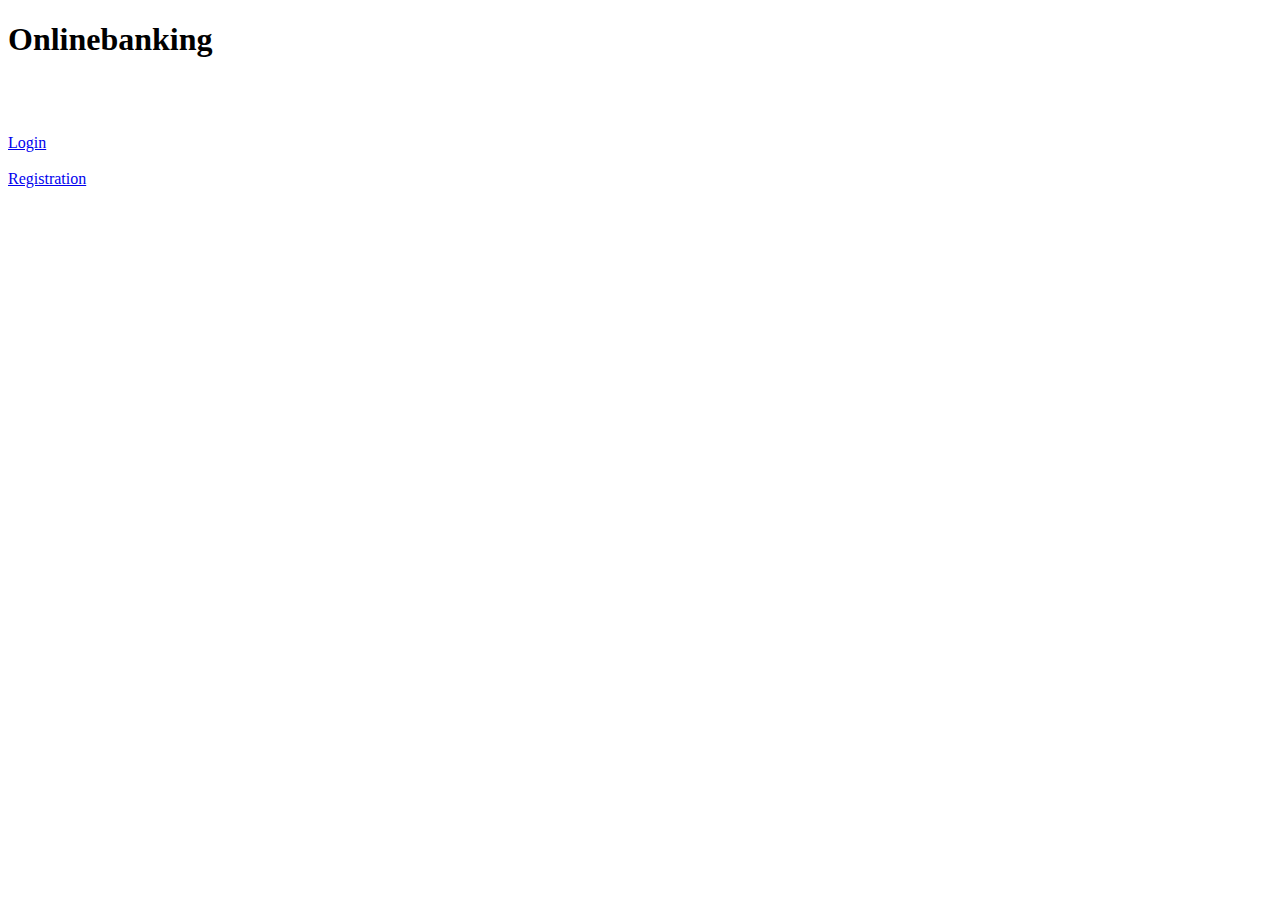
<file: projects/php_ws2023/00_online_banking_system/index.html>
<!DOCTYPE html>
<html>
<head>
	<meta charset="UTF-8" />
	<title>Onlinebanking</title>
</head>
<body>
    <h1>Onlinebanking</h1><br /><br /><br />
    <a href="http://www.grischek-net.de/projects/php_ws2023/00_online_banking_system/start_login.php">Login</a><br /><br />
    <a href="http://www.grischek-net.de/projects/php_ws2023/00_online_banking_system/start_registration.php">Registration</a>
</body>
</file>
